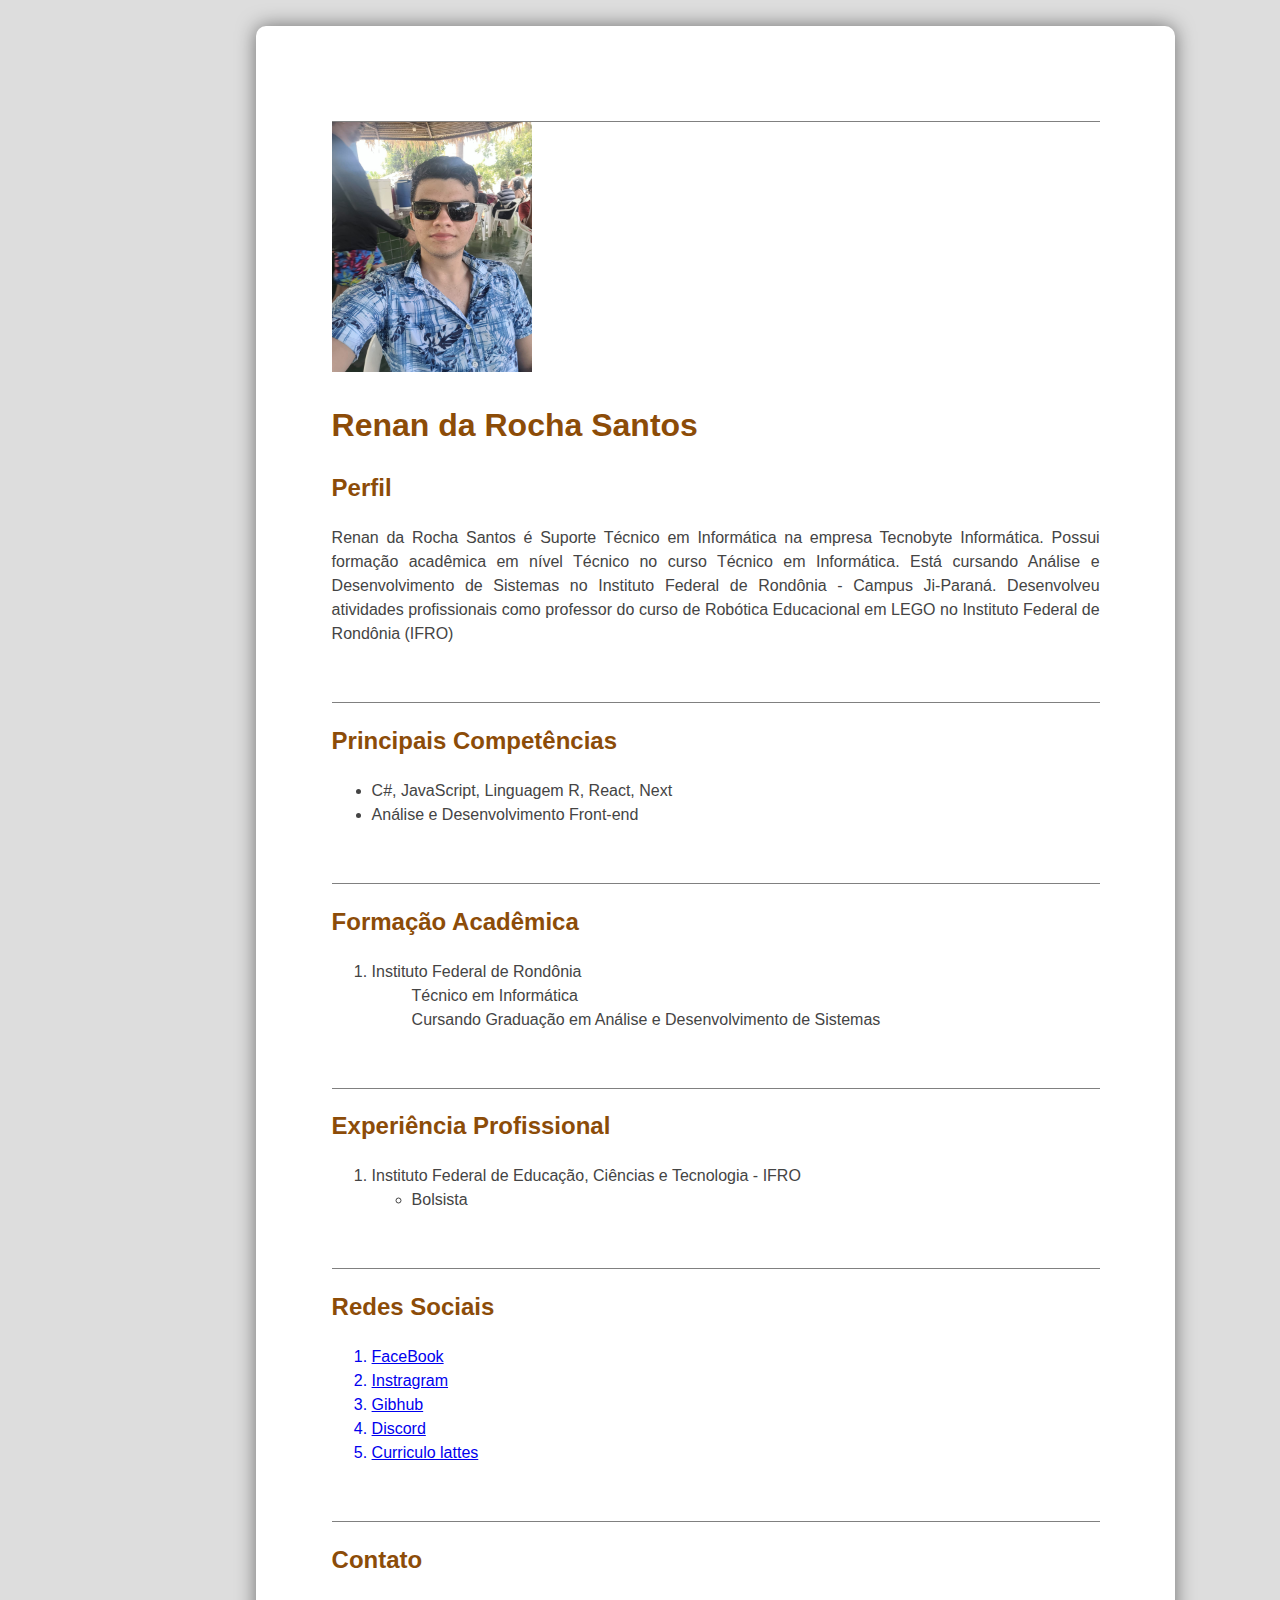
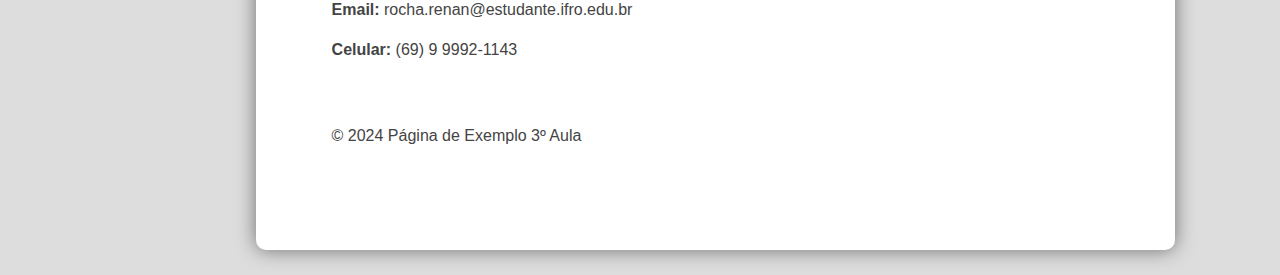
<file: Aula 3 - 26-02/index.html>
<!DOCTYPE html>
<html lang="pt-br">
<head>
    <meta charset="UTF-8">
    <meta name="viewport" content="width=device-width, initial-scale=1.0">
    <link rel="stylesheet" href="src/css/style.css">
    <link rel="stylesheet" href="src/css/responsive.css">
    <title>Meu Curículo</title>
</head>
<body>
    <div class="page-container">
        <section>
            <img src="src/images/FotoPerfil.jpeg" width="200" height="250" alt="Foto de Renan da Rocha Santos">
            <h1>Renan da Rocha Santos</h1>
            <h2>Perfil</h2>
            <p>Renan da Rocha Santos é Suporte Técnico em Informática na empresa Tecnobyte Informática. Possui formação acadêmica em nível Técnico no curso Técnico em Informática. Está cursando Análise e Desenvolvimento de Sistemas no Instituto Federal de Rondônia - Campus Ji-Paraná. Desenvolveu atividades profissionais como professor do curso de Robótica Educacional em LEGO no Instituto Federal de Rondônia (IFRO)</p>
        </section>
        <section>
            <h2>Principais Competências</h2>
            <ul>
                <li>C#, JavaScript, Linguagem R, React, Next</li>
                <li>Análise e Desenvolvimento Front-end</li>
            </ul>
        </section>
        <section>
            <h2>Formação Acadêmica</h2>
            <ol>
                <li>Instituto Federal de Rondônia</li>
                <ul>Técnico em Informática</ul>
                <ul>Cursando Graduação em Análise e Desenvolvimento de Sistemas</ul>
            </ol>

        </section>
        <section>
            <h2>Experiência Profissional</h2>
            <ol>
                <li>Instituto Federal de Educação, Ciências e Tecnologia - IFRO
                    <ul>
                        <li>Bolsista</li>
                    </ul>
                </li>
            </ol>
        </section>
        <section>
            <h2>Redes Sociais</h2>
            <ol>
                <a href="www.facebook.com"> <li>FaceBook </li> </a>
                <a href="https://www.instagram.com/renan_rocha_s/"><li>Instragram</li></a>
                <a href="https://github.com/Renan0Rocha/TopicosEspeciaisTI.git"><li>Gibhub</li></a>
                <a href="https://discord.com/channels/@me"><li>Discord</li></a>
                <a href="http://lattes.cnpq.br/6244602532989903"> <li>Curriculo lattes</li></a>
            </ol>
        </section>
        <section>
            <h2>Contato</h2>
            <p><strong>Email:</strong> rocha.renan@estudante.ifro.edu.br</p>
            <p><strong>Celular:</strong> (69) 9 9992-1143</p>
        </section>
        <footer>
            <p>&copy; 2024 Página de Exemplo 3º Aula</p>
        </footer>
    </div>
</body>
</html>
</file>
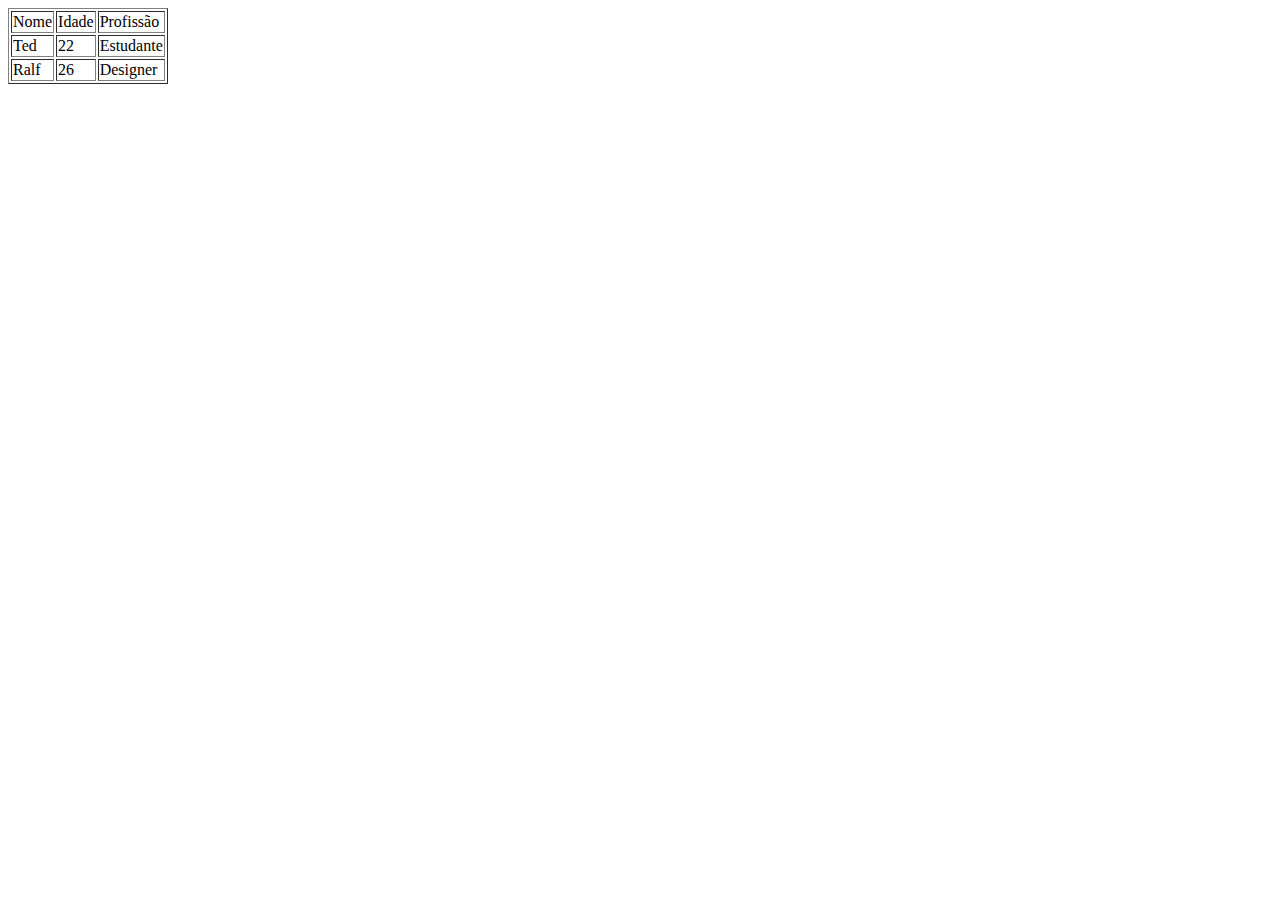
<file: Aula 4 - 11-03 - Criando Tabelas em HTML/Tabela1.html>
<!DOCTYPE html>
<html lang="en">
<head>
    <meta charset="UTF-8">
    <meta name="viewport" content="width=device-width, initial-scale=1.0">
    <title>Document</title>
</head>
<body>
    <table border="1">
        <tr>
            <td>Nome</td>
            <td>Idade</td>
            <td>Profissão</td>
        </tr>
        <tr>
            <td>Ted</td>
            <td>22</td>
            <td>Estudante</td>
        </tr>
        <tr>
            <td>Ralf</td>
            <td>26</td>
            <td>Designer</td>
        </tr>
    </table>    
</body>
</html>
</file>
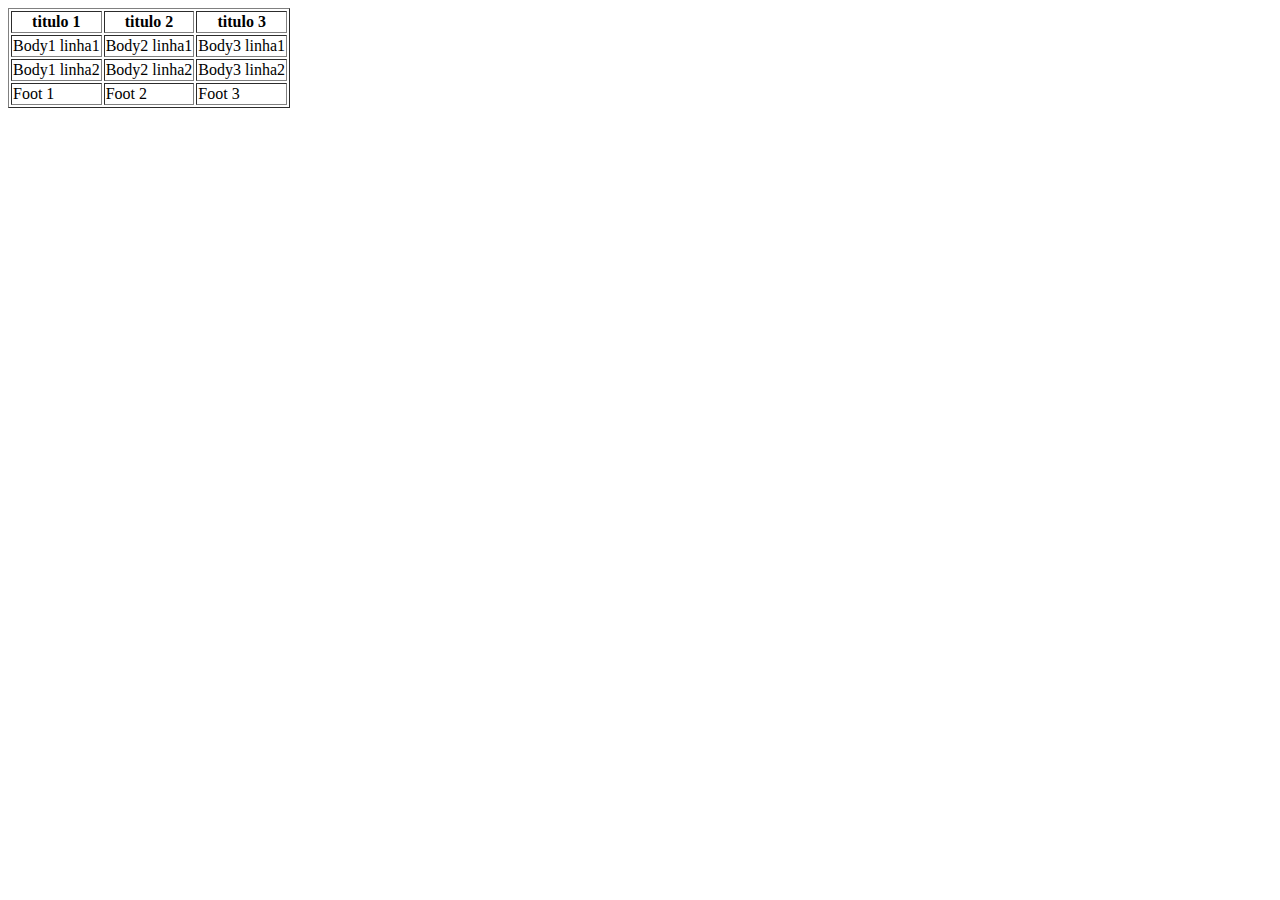
<file: Aula 4 - 11-03 - Criando Tabelas em HTML/Tabela3.html>
<!DOCTYPE html>
<html lang="en">
<head>
    <meta charset="UTF-8">
    <meta name="viewport" content="width=device-width, initial-scale=1.0">
    <title>Document</title>
</head>
<body>
    <table border="1">
        <thead>
            <tr>
                <th>titulo 1</th>
                <th>titulo 2</th>
                <th>titulo 3</th>
            </tr>
        </thead>
        <tbody>
            <tr>
                <td>Body1 linha1</td>
                <td>Body2 linha1</td>
                <td>Body3 linha1</td>
            </tr>
            <tr>
                <td>Body1 linha2</td>
                <td>Body2 linha2</td>
                <td>Body3 linha2</td>
            </tr>
        </tbody>
        <tfoot>
            <td>Foot 1</td>
            <td>Foot 2</td>
            <td>Foot 3</td>
        </tfoot>
     </table>
     
</body>
</html>
</file>
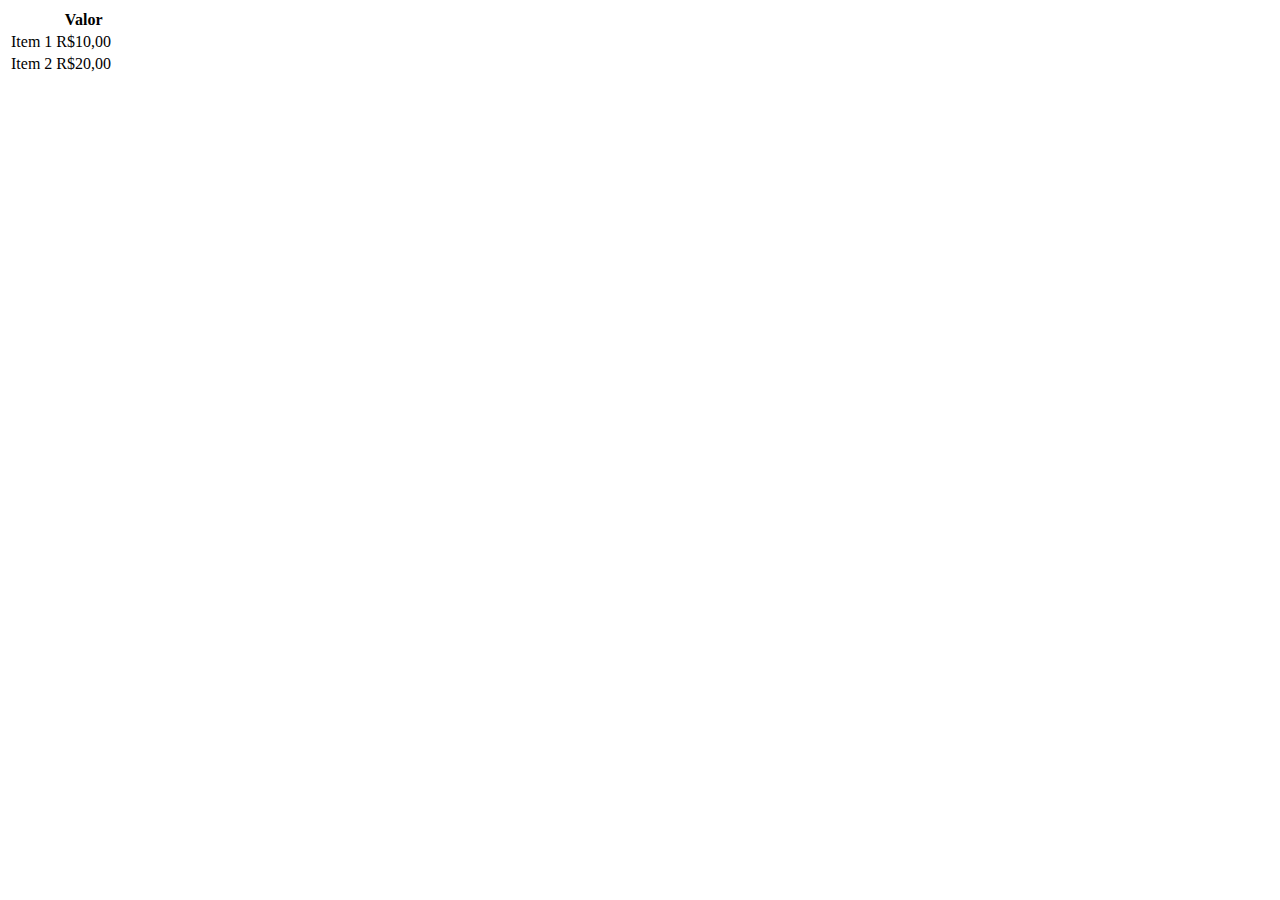
<file: Aula 4 - 11-03 - Criando Tabelas em HTML/Tabela4.html>
<!DOCTYPE html>
<html lang="en">
<head>
    <meta charset="UTF-8">
    <meta name="viewport" content="width=device-width, initial-scale=1.0">
    <title>Document</title>
</head>
<body>
    <table>
        <tr>
            <th>&nbsp;</th>
            <th>Valor</th>
        </tr>
        <tr>
            <td>Item 1</td>
            <td>R$10,00</td>
        </tr>
        <tr>
            <td>Item 2</td>
            <td>R$20,00</td>
        </tr>
    </table>
</body>
</html>
</file>
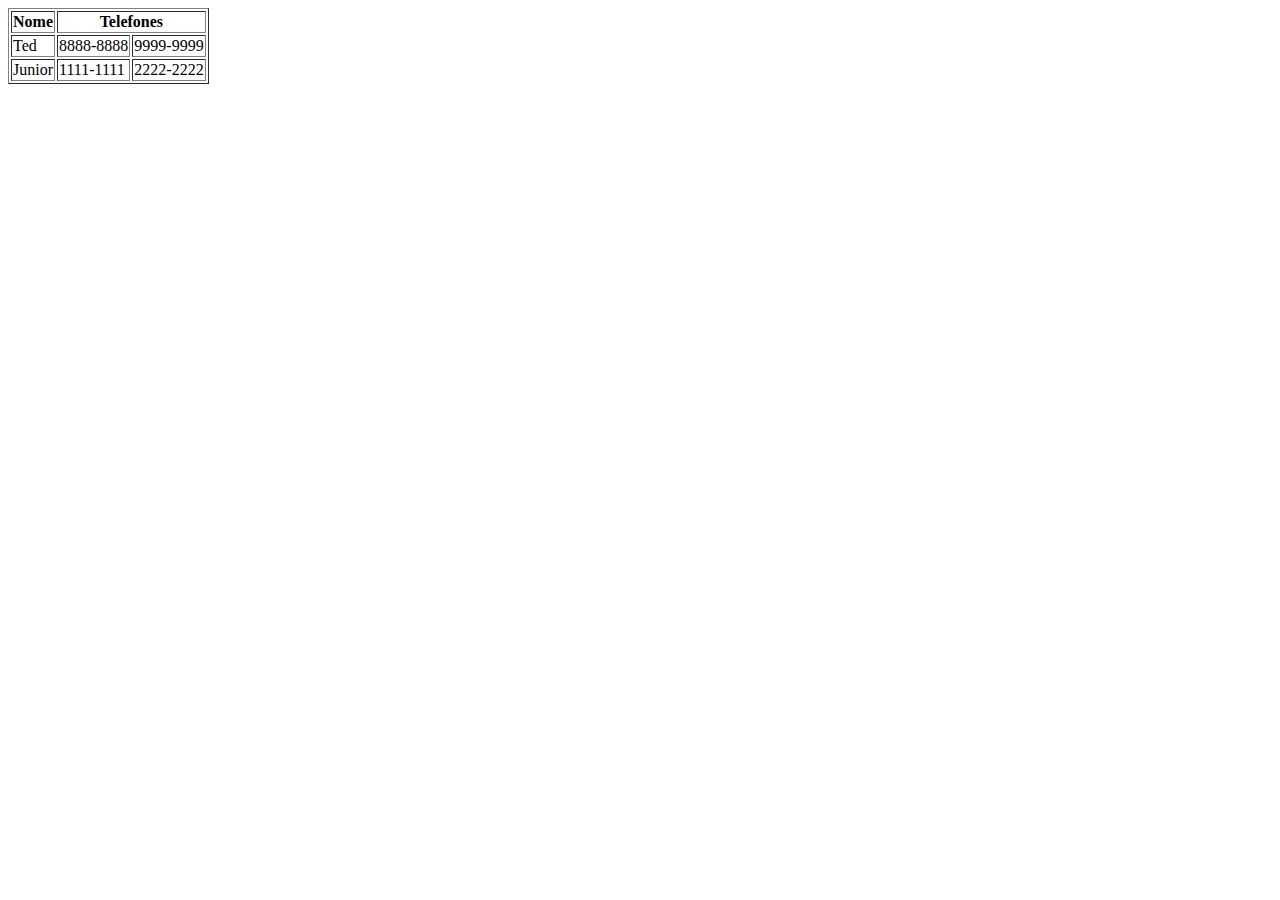
<file: Aula 4 - 11-03 - Criando Tabelas em HTML/Tabela5.html>
<!DOCTYPE html>
<html lang="en">
<head>
    <meta charset="UTF-8">
    <meta name="viewport" content="width=device-width, initial-scale=1.0">
    <title>Document</title>
</head>
<body>
    <table border="1">
        <tr>
            <th>Nome</th>
            <th colspan="2">Telefones</th>
        </tr>
        <tr>
            <td>Ted</td>
            <td>8888-8888</td>
            <td>9999-9999</td>
        </tr>
        <tr>
            <td>Junior</td>
            <td>1111-1111</td>
            <td>2222-2222</td>
        </tr>
    </table>
</body>
</html>
</file>
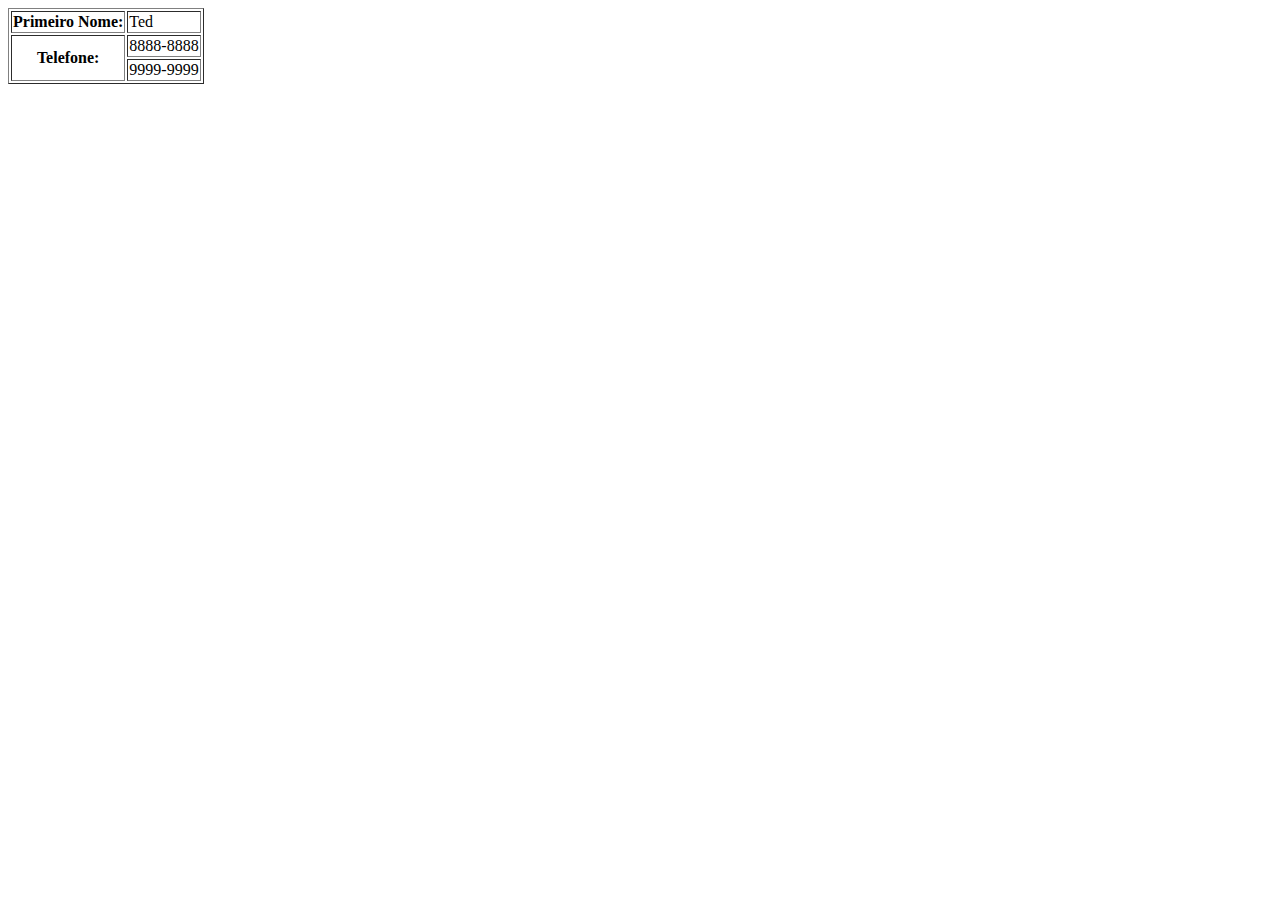
<file: Aula 4 - 11-03 - Criando Tabelas em HTML/Tabela6.html>
<!DOCTYPE html>
<html lang="en">
<head>
    <meta charset="UTF-8">
    <meta name="viewport" content="width=device-width, initial-scale=1.0">
    <title>Document</title>
</head>
<body>
    <table border="1">
        <tr>
          <th>Primeiro Nome:</th>
          <td>Ted</td>
        </tr>
        <tr>
          <th rowspan="2">Telefone:</th>
          <td>8888-8888</td>
        </tr>
        <tr>
          <td>9999-9999</td>
        </tr>
        </table>
</body>
</html>
</file>
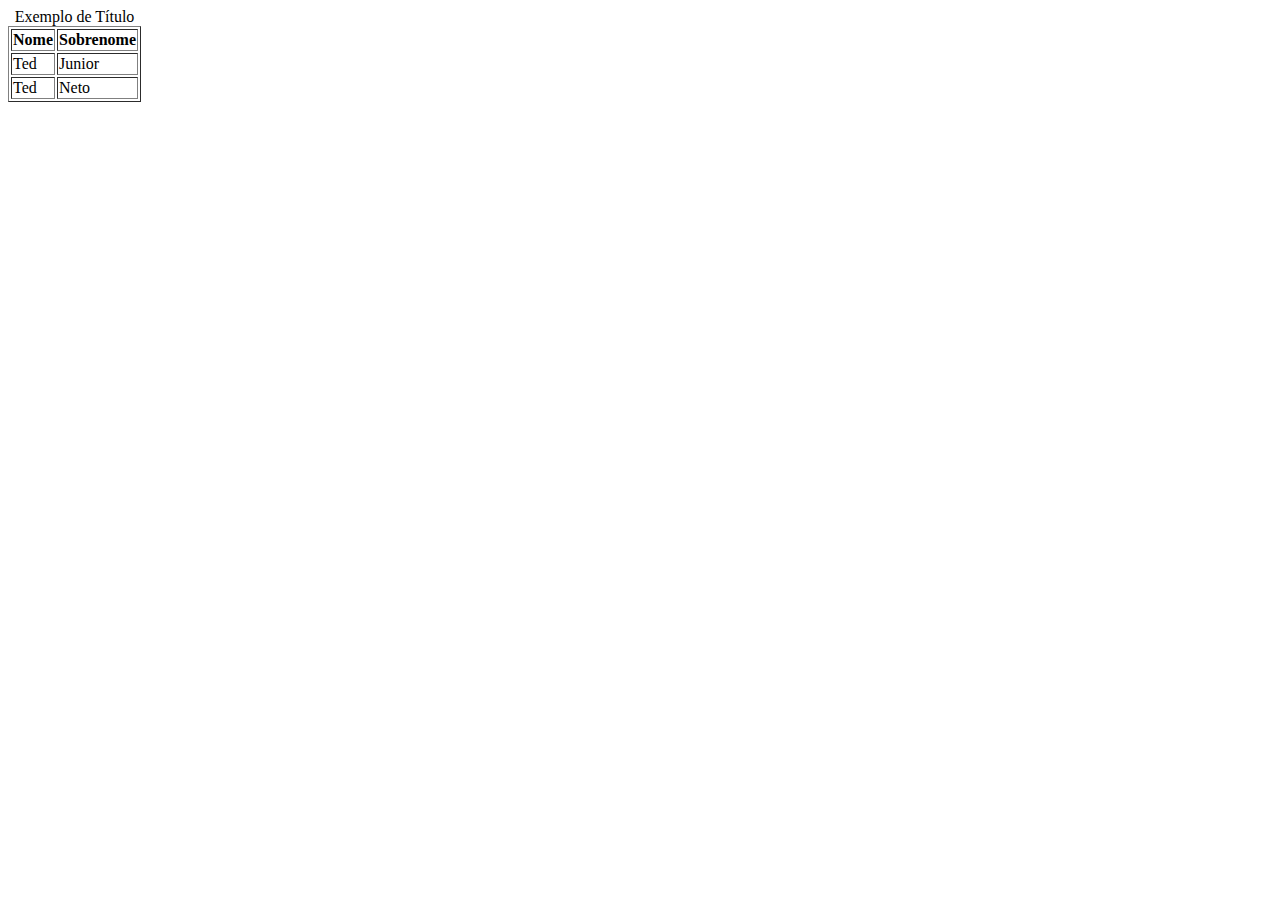
<file: Aula 4 - 11-03 - Criando Tabelas em HTML/Tabela7.html>
<!DOCTYPE html>
<html lang="en">
<head>
    <meta charset="UTF-8">
    <meta name="viewport" content="width=device-width, initial-scale=1.0">
    <title>Document</title>
</head>
<body>
    <table border="1">
        <caption>Exemplo de Título</caption>
        <tr>
            <th>Nome</th>
            <th>Sobrenome</th>
        </tr>
        <tr>
            <td>Ted</td>
            <td>Junior</td>
        </tr>
        <tr>
            <td>Ted</td>
            <td>Neto</td>
        </tr>
    </table> 
</body>
</html>
</file>
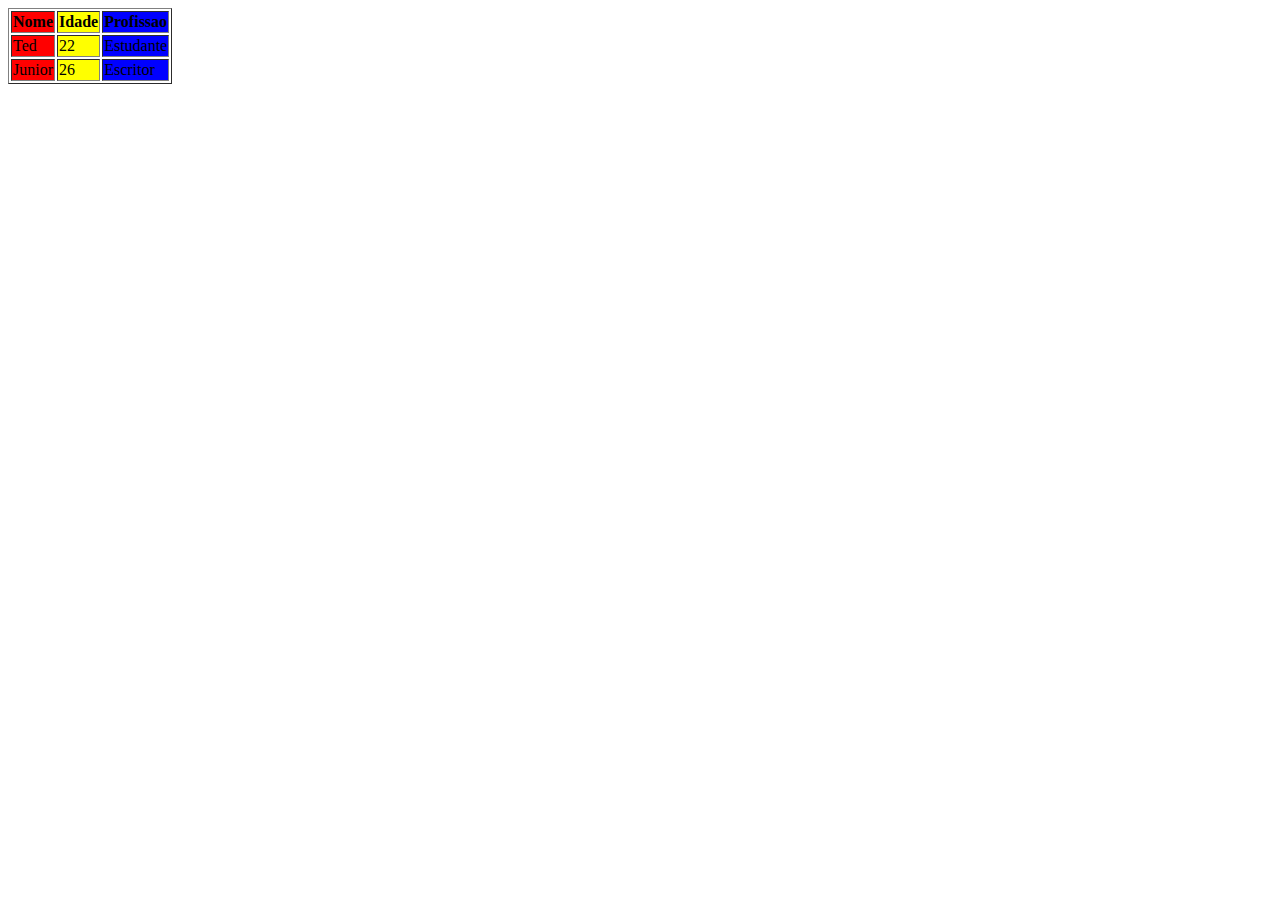
<file: Aula 4 - 11-03 - Criando Tabelas em HTML/Tabela8.html>
<!DOCTYPE html>
<html lang="en">
<head>
    <meta charset="UTF-8">
    <meta name="viewport" content="width=device-width, initial-scale=1.0">
    <title>Document</title>
</head>
<body>
    <style>
        .vermelho{
            background-color: red;
        }
        .amarelo{
            background-color: yellow;
        }
        .azul{
            background-color: blue;
        }
    </style>
    
    <table border="1">
      <colgroup>
        <col class="vermelho">
        <col class="amarelo">
        <col class="azul">
      </colgroup>
      <tr>
        <th>Nome</th>
        <th>Idade</th>
        <th>Profissao</th>
      </tr>
      <tr>
        <td>Ted</td>
        <td>22</td>
        <td>Estudante</td>
      </tr>
      <tr>
        <td>Junior</td>
        <td>26</td>
        <td>Escritor</td>
      </tr>
    </table>
    
</body>
</html>
</file>
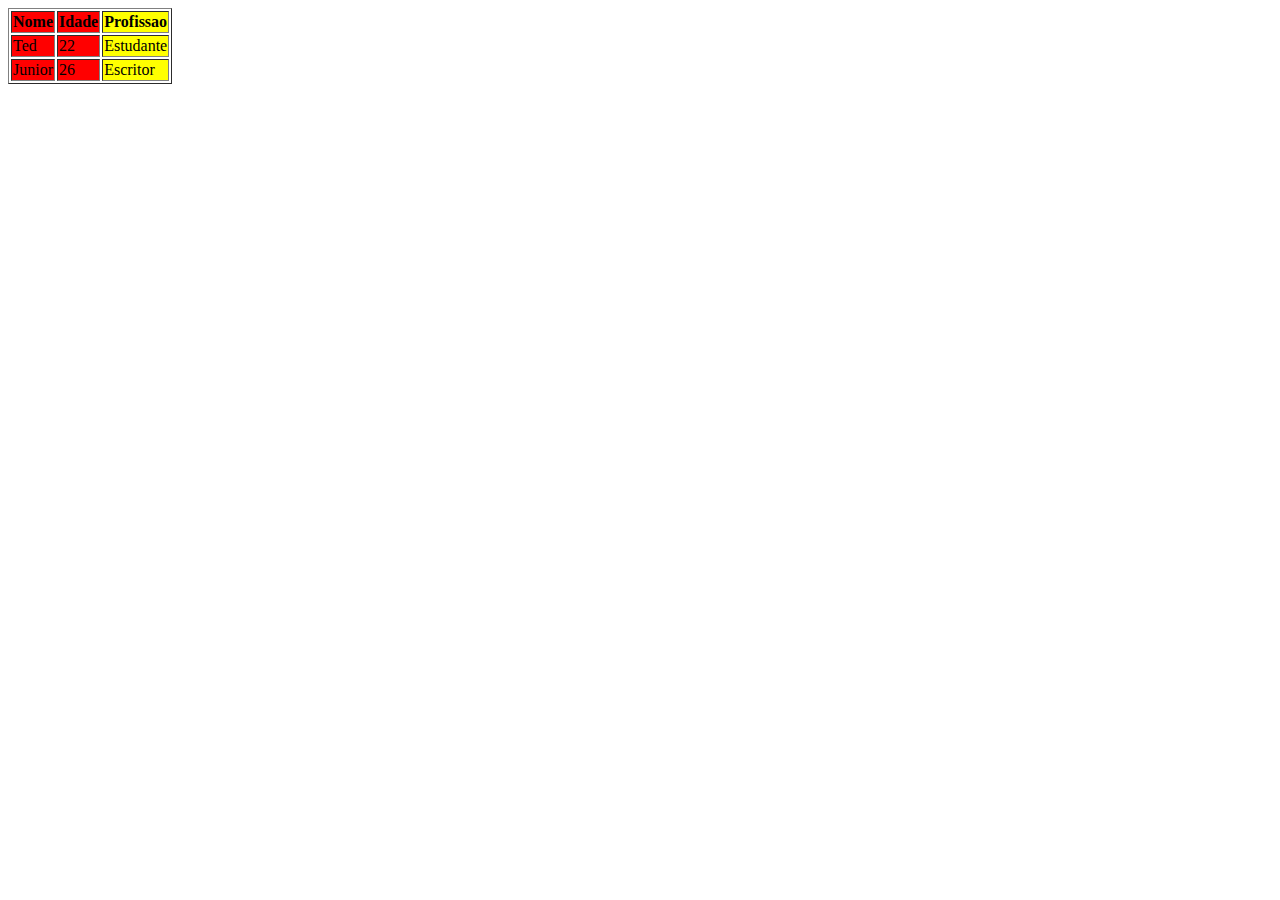
<file: Aula 4 - 11-03 - Criando Tabelas em HTML/Tabela9.html>
<!DOCTYPE html>
<html lang="en">
<head>
    <meta charset="UTF-8">
    <meta name="viewport" content="width=device-width, initial-scale=1.0">
    <title>Document</title>
</head>
<body>
    <table border="1">
        <colgroup>
          <col span="2" style="background-color:red">
          <col style="background-color:yellow">
        </colgroup>
        <tr>
          <th>Nome</th>
          <th>Idade</th>
          <th>Profissao</th>
        </tr>
        <tr>
          <td>Ted</td>
          <td>22</td>
          <td>Estudante</td>
        </tr>
        <tr>
          <td>Junior</td>
          <td>26</td>
          <td>Escritor</td>
        </tr>
      </table>
</body>
</html>
</file>
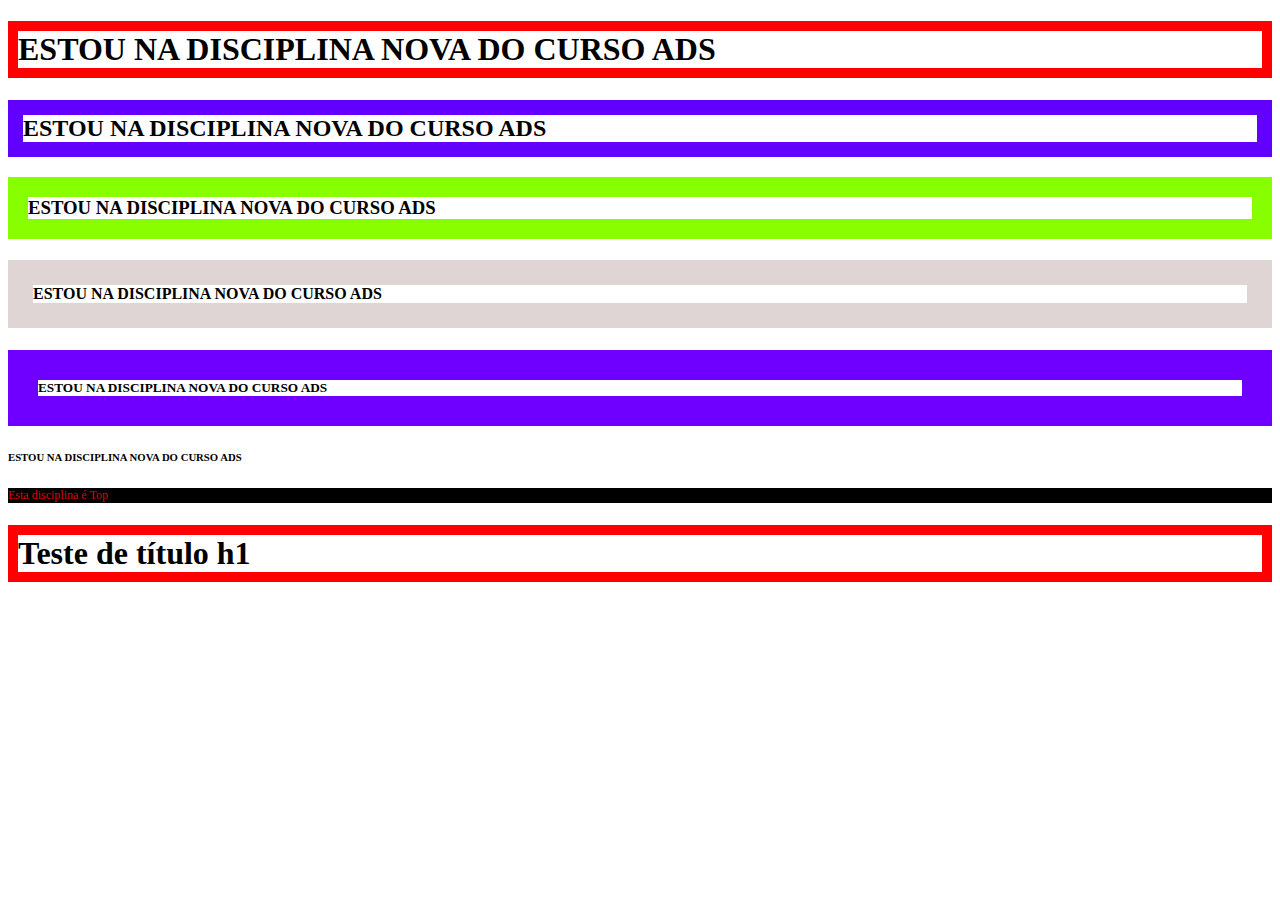
<file: Aula2/Estruturabasica.html>
<!DOCTYPE html>
<html lang="pt-br">
<head>
<meta charset="UTF-8">
<meta http-equiv="X-UA-Compatible" content="IE=edge">
<meta name="viewport" content="width=device-width, initial-scale=1.0">
<title>3º Período - ADS - Renan da Rocha Santos</title>
<link rel="stylesheet" href="Estilos.css">
</head>
<body>
<div>
<h1> ESTOU NA DISCIPLINA NOVA DO CURSO ADS</h1>
<h2> ESTOU NA DISCIPLINA NOVA DO CURSO ADS</h2>
<h3> ESTOU NA DISCIPLINA NOVA DO CURSO ADS</h3>
<h4> ESTOU NA DISCIPLINA NOVA DO CURSO ADS</h4>
<h5> ESTOU NA DISCIPLINA NOVA DO CURSO ADS</h5>
<h6> ESTOU NA DISCIPLINA NOVA DO CURSO ADS</h6>
<p> Esta disciplina é Top </p>

<h1> Teste de título h1 </h1>

</div>
</body>
</html>
</file>
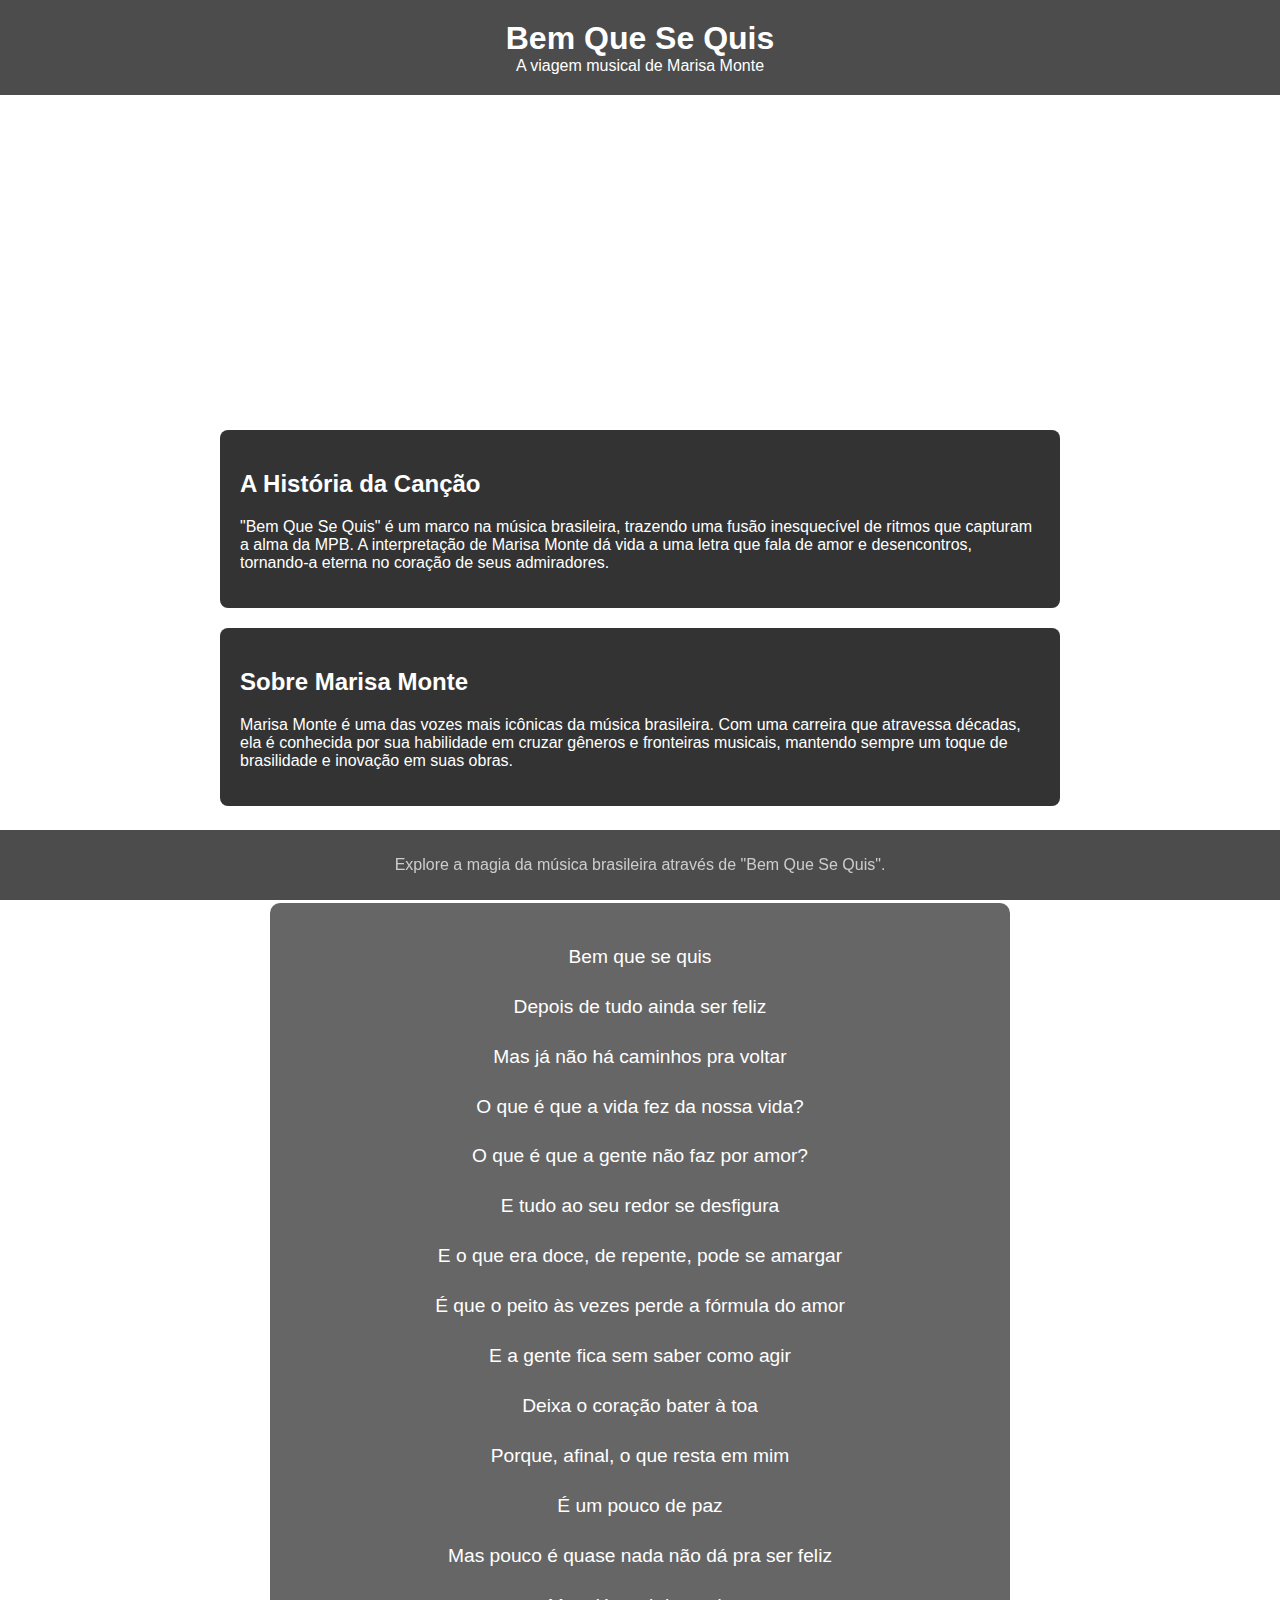
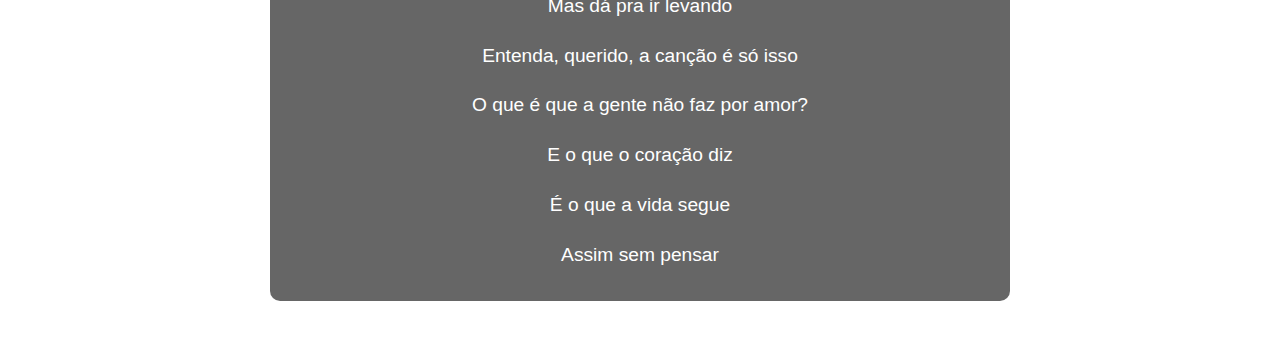
<file: Desafio/BemQueSeQuis.html>
<!DOCTYPE html>
<html lang="pt-br">
  <head>
    <meta charset="UTF-8" />
    <meta name="viewport" content="width=device-width, initial-scale=1.0" />
    <title>Bem Que Se Quis - Exploração Musical</title>
    <link rel="stylesheet" href="BemQueSeQuis.css" />
  </head>
  <body>
    <header>
      <div class="header-content">
        <h1>Bem Que Se Quis</h1>
        <p>A viagem musical de Marisa Monte</p>
      </div>
    </header>
    <main>
      <section class="video-section">
        <iframe
          width="560"
          height="315"
          src="https://www.youtube.com/embed/Qi07O6mFF_Y?si=RAX6bB0D-7NhyRi-"
          title="YouTube video player"
          frameborder="0"
          allow="accelerometer; autoplay; clipboard-write; encrypted-media; gyroscope; picture-in-picture; web-share"
          referrerpolicy="strict-origin-when-cross-origin"
          allowfullscreen
        ></iframe>
      </section>
      <section class="music-description">
        <h2>A História da Canção</h2>
        <p>
          "Bem Que Se Quis" é um marco na música brasileira, trazendo uma fusão
          inesquecível de ritmos que capturam a alma da MPB. A interpretação de
          Marisa Monte dá vida a uma letra que fala de amor e desencontros,
          tornando-a eterna no coração de seus admiradores.
        </p>
      </section>
      <section class="artist-section">
        <h2>Sobre Marisa Monte</h2>
        <p>
          Marisa Monte é uma das vozes mais icônicas da música brasileira. Com
          uma carreira que atravessa décadas, ela é conhecida por sua habilidade
          em cruzar gêneros e fronteiras musicais, mantendo sempre um toque de
          brasilidade e inovação em suas obras.
        </p>
      </section>
      <section class="lyrics-section">
        <h2>Letra da Música</h2>
        <div class="lyrics">
          <p>Bem que se quis</p>
          <p>Depois de tudo ainda ser feliz</p>
          <p>Mas já não há caminhos pra voltar</p>
          <p>O que é que a vida fez da nossa vida?</p>
          <p>O que é que a gente não faz por amor?</p>
          <p>E tudo ao seu redor se desfigura</p>
          <p>E o que era doce, de repente, pode se amargar</p>
          <p>É que o peito às vezes perde a fórmula do amor</p>
          <p>E a gente fica sem saber como agir</p>
          <p>Deixa o coração bater à toa</p>
          <p>Porque, afinal, o que resta em mim</p>
          <p>É um pouco de paz</p>
          <p>Mas pouco é quase nada não dá pra ser feliz</p>
          <p>Mas dá pra ir levando</p>
          <p>Entenda, querido, a canção é só isso</p>
          <p>O que é que a gente não faz por amor?</p>
          <p>E o que o coração diz</p>
          <p>É o que a vida segue</p>
          <p>Assim sem pensar</p>
        </div>
      </section>
    </main>
    <footer>
      <p>Explore a magia da música brasileira através de "Bem Que Se Quis".</p>
    </footer>
  </body>
</html>
</file>
<file: Aula 3 - 26-02/src/css/style.css>
body {
    background-color: #ddd;
    font-family: "Helvetica Neue", sans-serif;
    color: #444;
    line-height: 1.5;
    margin: 0;
    padding: 0;
    display: flex;
    flex-direction: column;
    min-height: 100vh;
}

p {
    text-align: justify
}

.page-container {
    width: 21cm;
    max-width: 100%;
    margin: 0 auto;
    padding: 2cm;
    background-color: white;
    border-radius: 10px;
    box-shadow: 0 0 0.5cm rgba(0,0,0,0.5);
    flex: 1;
}

h1, h2 {
    color: rgb(140, 76, 8);
}

section {
    margin-top: 0;
    padding-bottom: 5px;
    border-top: solid 1px gray;
}

footer {
    text-align: center;
    padding: 10px 0;
    width: 100%;
}
</file>
<file: Aula 3 - 26-02/src/css/responsive.css>
body {
    font-family: "Helvetica Neue", Arial, sans-serif;
    color: #444;
    line-height: 1.5;
    margin: 0;
    padding: 0;
}

section {
    margin-top: 20px;
    padding-bottom: 20px;
    border-top: solid 1px gray;
}

@media only screen and (max-width: 600px) {
    body {
        width: 90%;
        margin: 0 auto;
        padding: 2% 0;
        background-color: #ddd;
    }
    section {
        padding: 10px;
    }
}

@media only screen and (min-width: 601px) and (max-width: 1024px) {
    body {
        width: 80%;
        margin: 0 auto;
        padding: 2% 0;
        background-color: #ddd;
    }
}

@media only screen and (min-width: 1025px) {
    body {
        width: 60%;
        margin: 0 auto;
        padding: 2% 0;
        background-color: #ddd;
    }
}
</file>
<file: Aula2/Estilos.css>
p {
    color: rgba(255, 0, 0, 0.89);
    background-color: rgb(0, 0, 0);
    font-size: 12px;
    }
    
h1 {border: 10px solid red; }
h2 {border:15px solid rgb(98, 0, 255);}
h3 {border: 20px solid rgb(136, 255, 0);}
h4 {border: 25px solid rgb(223, 213, 213);}
h5 {BORDER: 30px solid rgb(111, 0, 255); }
</file>
<file: Desafio/BemQueSeQuis.css>
body {
  font-family: "Arial", sans-serif;
  margin: 0;
  padding: 0;
  background: url("https://assets.papelpop.com/wp-content/uploads/2023/03/marisa-monte.jpg")
    no-repeat center center fixed;
  background-size: cover;
  color: #ffffff;
}

header {
  background-color: rgba(0, 0, 0, 0.7);
  padding: 20px 0;
  text-align: center;
}

.header-content h1,
.header-content p {
  margin: 0;
  padding: 0;
}

.main {
  display: flex;
  flex-direction: column;
  align-items: center;
  margin-top: 20px;
}

.video-section {
  display: flex;
  justify-content: center;
  align-items: center;
  width: 100%;
}

.music-description,
.artist-section {
  background-color: rgba(0, 0, 0, 0.8);
  margin: 20px auto;
  padding: 20px;
  border-radius: 8px;
  width: 80%;
  max-width: 800px;
}

footer {
  background-color: rgba(0, 0, 0, 0.7);
  color: #ccc;
  text-align: center;
  padding: 10px 0;
  position: fixed;
  bottom: 0;
  width: 100%;
}

.lyrics-section {
  text-align: center;
  margin: 40px 0;
  color: #fff;
}

.lyrics-section h2 {
  font-size: 2rem;
  margin-bottom: 20px;
}

.lyrics {
  background-color: rgba(0, 0, 0, 0.6);
  border-radius: 10px;
  padding: 20px;
  max-width: 700px;
  margin: auto;
  font-size: 1.2rem;
  line-height: 1.6;
}

.lyrics p {
  margin-bottom: 10px;
}

@media (max-width: 768px) {
  .lyrics {
    padding: 15px;
    font-size: 1rem;
  }

  .lyrics-section h2 {
    font-size: 1.5rem;
  }
}
</file>
